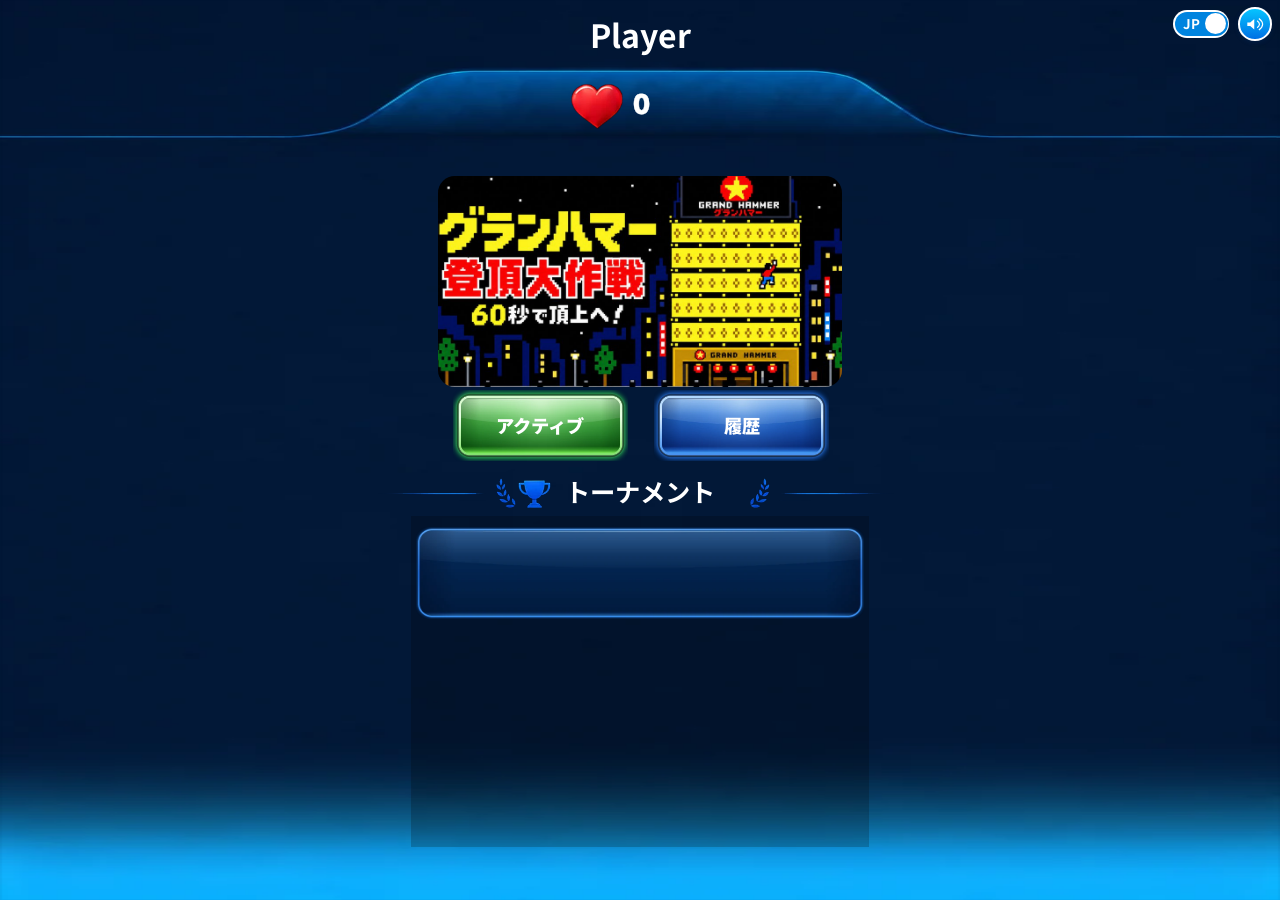
<file: index.html>
<!doctype html>
<!-- GRAND HAMMER CLIMB 60, GameBull web build (portrait). This page is the host-facing shell:
     - the loading page (Unity IdeofuzionBridge template behaviour, playbook section 7): baked blurred key art,
       spinner, tenant icon from /context (gameLogoUrl, then gameBannerUrl) with the 4 s / 30 s clocks;
     - a frame filling the whole page (full width and height, safe areas excepted; no fixed size or scale: the
       client's own #game box fits itself, 480 px wide at most, centred) that runs the game (app.html) with the same launch URL. -->
<html lang="ja">
<head>
<meta charset="utf-8">
<meta name="viewport" content="width=device-width, initial-scale=1, maximum-scale=1, user-scalable=no, viewport-fit=cover">
<meta name="theme-color" content="#07164b">
<title>グランハマー CLIMB 60</title>
<link rel="icon" type="image/png" href="./gb/favicon-kyWAIMi8.png">
  <script type="module" crossorigin src="./gb/index-BYP_D45t.js"></script>
  <link rel="modulepreload" crossorigin href="./gb/nozoom-zSHiv0yT.js">
  <link rel="stylesheet" crossorigin href="./gb/index-DK_s5OPO.css">
</head>
<body>
<iframe id="gb-frame" title="GRAND HAMMER CLIMB 60" allow="autoplay; fullscreen; clipboard-write"></iframe>
<div id="gb-loading">
  <div id="unity-loading-bar">
    <div id="unity-logo"><div id="gb-tenant-logo"></div><div id="gb-spinner"></div></div>
    <div id="unity-progress-bar-empty"><div id="unity-progress-bar-full"></div></div>
    <div id="unity-progress-percent">0%</div>
  </div>
</div>
</body>
</html>
</file>
<file: gb/index-DK_s5OPO.css>
html,body{touch-action:pan-x pan-y;background:#030716;width:100%;height:100%;margin:0;padding:0;overflow:hidden}#gb-frame{top:env(safe-area-inset-top,0px);right:env(safe-area-inset-right,0px);bottom:env(safe-area-inset-bottom,0px);left:env(safe-area-inset-left,0px);width:calc(100% - env(safe-area-inset-left,0px) - env(safe-area-inset-right,0px));height:calc(100% - env(safe-area-inset-top,0px) - env(safe-area-inset-bottom,0px));background:#030716;border:0;display:block;position:fixed}#gb-loading{z-index:1200;touch-action:none;-webkit-user-select:none;user-select:none;background:#030716 url(./loading-bg-6_ZpRDi5.jpg) 50%/cover no-repeat;position:fixed;inset:0}#unity-loading-bar{text-align:center;position:absolute;top:50%;left:50%;transform:translate(-50%,-50%)}#unity-logo{background:0 0;width:180px;height:180px;margin:0 auto 12px;position:relative}#unity-logo.gb-fallback{background:url(./game-icon-C-yCJjTS.jpg) 50%/contain no-repeat;border-radius:28px}#gb-tenant-logo{opacity:0;background-position:50%;background-repeat:no-repeat;background-size:contain;transition:opacity .25s;position:absolute;inset:0}#gb-tenant-logo.gb-ready{opacity:1}#gb-spinner{border:4px solid #ffffff2e;border-top-color:#ffe600;border-radius:50%;width:44px;height:44px;margin:-22px 0 0 -22px;animation:.8s linear infinite gb-spin;position:absolute;top:50%;left:50%}@keyframes gb-spin{to{transform:rotate(360deg)}}@media (prefers-reduced-motion:reduce){#gb-spinner{animation-duration:3s}}#unity-progress-bar-empty{background:#d9d9d9;border-radius:9px;width:300px;height:18px;margin:12px auto 0;overflow:hidden}#unity-progress-bar-full{background:linear-gradient(90deg,#e0b800,#ffe600);border-radius:9px;width:0%;height:100%;transition:width .1s}#unity-progress-percent{color:#f2f2f2;margin-top:6px;font:14px arial,sans-serif}
</file>
<file: c3/style.css>
@font-face{font-family:DotGothic16;src:url("assets/fonts/DotGothic16-Regular.ttf") format("truetype");font-weight:400;font-style:normal;font-display:block}
:root{color-scheme:dark;font-family:system-ui,sans-serif;background:#030716;color:#fff}*{box-sizing:border-box}body{margin:0;min-height:100dvh;display:grid;place-items:center;padding:env(safe-area-inset-top) env(safe-area-inset-right) env(safe-area-inset-bottom) env(safe-area-inset-left)}button{font:inherit;color:inherit;cursor:pointer;border:2px solid #ffe600;background:#07164b;padding:10px;touch-action:none}button:focus-visible{outline:3px solid white;outline-offset:2px}#game{width:min(100vw,480px);height:min(calc(100dvh - env(safe-area-inset-top) - env(safe-area-inset-bottom)),928px);display:flex;flex-direction:column;border-left:3px solid #ffe600;border-right:3px solid #ffe600;overflow:hidden;background:#000;position:relative}header{height:112px;flex:none;padding:7px 12px 5px;position:relative;border-top:3px solid #ffe600;border-bottom:3px solid #ffe600}.brand{font-family:monospace;font-weight:1000;letter-spacing:1px;font-size:23px;line-height:23px;color:#ffe600}.brand small{display:block;color:#00bcd4;font-size:12px;line-height:16px}.brand small span{font-size:8px;color:#fff0be}#sound{position:absolute;right:8px;top:5px;padding:6px;border:0;background:transparent;font-size:13px;color:#b6efff;min-height:35px}.stats{display:flex;justify-content:space-between;align-items:end;gap:8px}.stats>div:nth-child(2){text-align:center}.stats>div:last-child{text-align:right}.stats label{display:block;color:#ff7b20;font:900 15px monospace;line-height:15px}.stats b{font:900 38px/39px monospace;letter-spacing:1px;font-variant-numeric:tabular-nums}#score{color:#ffe600}#height small{font-size:17px}#area{height:25px;display:flex;align-items:center;justify-content:space-between;padding:0 10px;background:#07164b;font-size:12px;font-weight:900;flex:none}#play{position:relative;flex:1;min-height:120px;overflow:hidden;background:#07164b}canvas{display:block;width:100%;height:100%;image-rendering:pixelated}footer{height:157px;flex:none;border-top:3px solid #ffe600;padding:4px 10px 5px;background:#000}#hint{font-size:12px;line-height:20px;color:#ffe600;text-align:center;white-space:nowrap;font-weight:800}#pads{display:flex;gap:10px;height:105px}#pads button{width:50%;position:relative;padding:7px 0 4px 43px;border:3px solid #00bcd4;background:#1539a6;user-select:none;-webkit-user-select:none;-webkit-touch-callout:none}#pads #right{background:#a80f38;border-color:#ffe600}#pads button strong{display:block;font-size:29px;line-height:38px;letter-spacing:3px}#pads button small{font:900 13px monospace}.hand{position:absolute;left:8px;top:24px;font-size:28px;filter:grayscale(1) brightness(4)}#pads button.pressed{border-color:white;transform:translateY(2px);background:#07164b}#pads button.next{box-shadow:inset 0 0 0 2px #fff0be}.help{font-size:10px;text-align:center;line-height:18px;color:#b6efff}#overlay{position:absolute;inset:0;display:flex;align-items:center;justify-content:center;background:#0006;overflow:auto;padding:10px}#overlay:empty{display:none}.panel{width:100%;max-width:350px;background:#050b21f5;border:2px solid #ffe600;padding:15px;text-align:center;max-height:100%;overflow:auto}.panel h1{font-size:24px;line-height:1.3;color:#ffe600;margin:6px 0 10px}.panel .eyebrow{color:#00bcd4;font:900 10px monospace;letter-spacing:2px}.panel p{font-size:12px;line-height:1.7;margin:8px 0}.panel button,.panel a{display:block;width:100%;margin-top:8px;text-decoration:none;font-weight:800;font-size:13px;padding:10px}.primary{background:#ffe600;color:#000}.panel .secondary{border-color:#00bcd4;background:#07164b}.panel a{color:#00bcd4}.panel .score{font:900 39px monospace;color:#ffe600}.panel .tags{font-size:11px;color:#fff0be}.panel details{text-align:left;font-size:11px;margin-top:10px}.panel .tiny{font-size:10px;color:#bdc5dc}.panel table{font-size:11px;width:100%}.panel td:last-child{text-align:right}#countdown{position:absolute;inset:0;background:#0007;display:grid;place-items:center;color:#ffe600;font:900 100px monospace;pointer-events:none}#countdown[hidden]{display:none}#game.last10 header{border-color:#f02a28}#qa{position:fixed;left:5px;top:5px;width:160px;font-size:10px;background:#000d;padding:8px;z-index:20}#qa button{font-size:10px;padding:5px;margin:3px}
@media(max-height:720px){header{height:92px;padding-top:4px}.brand{font-size:19px;line-height:19px}.brand small{line-height:12px;font-size:10px}.stats label{font-size:13px;line-height:13px}.stats b{font-size:31px;line-height:33px}footer{height:125px;padding:2px 8px}#pads{height:82px}#pads button strong{font-size:26px;line-height:31px}.hand{top:18px;font-size:25px}#hint{font-size:10px;line-height:18px}.help{font-size:9px;line-height:15px}#area{height:22px;font-size:11px}.panel{padding:9px}.panel h1{font-size:20px}.panel p{font-size:11px}.panel button{padding:7px;margin-top:5px}}@media(min-width:650px) and (max-height:550px){#game{width:320px}footer{height:110px}#pads{height:70px}header{height:80px}.stats b{font-size:24px;line-height:26px}}

/* Ending: frozen competition HUD, dedicated touch button, no climbing prompts. */
#game.ending #pads,#game.ending .help{display:none}
#endingNext{display:block;margin:14px auto 0;width:80%;min-height:48px;font-weight:900}
#endingNext:disabled{opacity:.5;cursor:default}
#game.ending #hint{white-space:normal;line-height:24px;padding-top:8px}
#game.ending.last10 header{border-color:#ffe600}

body:has(#game.ending) #qa{display:none}

/* Reference-matched arcade pads; hit regions and pointer handlers are unchanged. */
footer{border-bottom:3px solid #ffe600;padding:3px 10px 2px}
#pads{gap:10px}
#pads button{padding:7px 18px;display:flex;align-items:center;justify-content:space-around;gap:8px;background:#0735b7;border:3px solid #00cce8;border-radius:0;box-shadow:inset 0 0 0 1px #184cd3;overflow:hidden;color:#fff}
#pads #right{background:#bf002c;box-shadow:inset 0 0 0 1px #e22243;border-color:#ffe600}
#pads .pixel-hand{display:block;width:42%;max-width:62px;height:78%;flex:none;pointer-events:none;image-rendering:pixelated}
#pads .pad-symbol{display:block;width:42%;max-width:64px;height:100%;flex:none;pointer-events:none;image-rendering:pixelated}
#pads button.pressed{background:#07164b;border-color:#fff;box-shadow:inset 0 0 0 2px #fff}
#pads button.next{box-shadow:inset 0 0 0 2px #fff0be}
.control-brand{font:900 15px/20px monospace;letter-spacing:0;color:#00d9f4;text-align:center}
@media(max-height:720px){footer{padding:1px 8px 0}#pads button{padding:5px 14px}.control-brand{font-size:12px;line-height:17px}}

/* v2.9: readable UI type; pixel art keeps its original raster grid. */
#textCanvas{position:absolute;inset:0;width:100%;height:100%;image-rendering:auto;pointer-events:none}
#overlay{background:#0009;padding:8px}
.panel{background:#050b21;padding:14px;scrollbar-gutter:stable}
.panel p,.panel .tiny,.panel .tags,.panel details,.panel table{font-size:14px;line-height:1.65;color:#fff}
.panel .eyebrow{font:800 13px/1.5 system-ui,sans-serif;letter-spacing:.5px;color:#65e9ff}
.panel h1{font-size:26px;line-height:1.35}
.panel button,.panel a{font-size:16px;line-height:1.45;min-height:44px;padding:10px}
.panel summary{font-size:14px;line-height:1.6;padding:8px 0;cursor:pointer}
.panel td{padding:5px 2px}.panel td:last-child{white-space:nowrap}
#area{height:auto;min-height:30px;font-size:14px;line-height:20px;gap:8px;padding:4px 8px}
#floor{min-width:0;overflow-wrap:anywhere}#multiplier{flex:none}
#sound{font-size:14px}.brand small span{font-size:10px}
footer{height:180px;display:flex;flex-direction:column;gap:2px}
#hint{font-size:14px;line-height:20px;white-space:normal;min-height:40px;display:flex;align-items:center;justify-content:center;flex:none}
#pads{flex:1;min-height:72px;max-height:105px}
.control-brand{font-size:14px;line-height:20px;flex:none}
#endingNext{font-size:16px;flex:none}#game.ending #hint{min-height:44px}
@media(max-height:720px){footer{height:149px}#pads{max-height:82px}.panel{padding:10px}.panel h1{font-size:23px}#area{font-size:14px}.panel p,.panel .tiny,.panel .tags,.panel details,.panel table{font-size:14px}.control-brand{font-size:14px;line-height:18px}}

#area #skip{font-size:14px;line-height:20px;padding:4px 8px;white-space:nowrap;flex:none;min-height:34px}
#area:has(#skip) #multiplier{display:none}
.panel{overflow-wrap:anywhere}.panel table{table-layout:fixed}.panel td:first-child{width:62%}
/* QA controls fold away so they do not obscure the screen being reviewed. */
#qa{left:auto;right:0;top:0;width:130px;max-height:100dvh;overflow:auto}
#qa.folded{width:40px;padding:2px}#qa.folded>*:not(#qaToggle){display:none}

.brand small{font-size:14px;line-height:16px}
#qa.folded{font-size:0}#qa.folded #qaToggle{font-size:10px}

/* v2.11: Pixel typography on every screen. */
body{visibility:hidden}body.pixel-ready{visibility:visible}
body,button,a,summary,table,h1,p,b,strong,small,label,span,div,td,aside{font-family:DotGothic16!important;font-weight:400!important;font-style:normal!important;font-synthesis:none}
header{height:112px;padding:4px 10px}.brand{font-size:32px;line-height:32px;letter-spacing:0}.brand small{font-size:16px;line-height:16px}.stats label{font-size:16px;line-height:16px}.stats b{font-size:32px;line-height:32px;letter-spacing:0}#height small{font-size:16px}#sound{font-size:16px;min-height:32px;padding:4px}
#area,#area #skip,#hint,.help,.control-brand{font-size:16px;line-height:20px}#area #skip{padding:4px 8px}#hint{min-height:40px}
.panel h1{font-size:32px;line-height:40px}.panel .score{font-size:48px;line-height:56px}.panel p,.panel .tiny,.panel .tags,.panel details,.panel table,.panel summary,.panel .eyebrow,.panel button,.panel a,#endingNext{font-size:16px;line-height:24px;letter-spacing:0}.panel .tiny{color:#fff0be}.panel summary{list-style:none}.panel summary::-webkit-details-marker{display:none}.panel summary::before{content:'+ ';color:#ffe600}.panel details[open]>summary::before{content:'- '}#countdown{font-size:96px;line-height:96px}#textCanvas{image-rendering:pixelated}
@media(max-height:720px){header{height:112px}.brand{font-size:32px;line-height:32px}.brand small{font-size:16px;line-height:16px}.stats label{font-size:16px;line-height:16px}.stats b{font-size:32px;line-height:32px}.panel h1{font-size:32px;line-height:40px}#area,.panel p,.panel .tiny,.panel .tags,.panel details,.panel table,.control-brand{font-size:16px}}

/* v2.18: dedicated arcade title and readable pixel how-to page. */
#game.title-screen{border:3px solid #e8b83e;background:#07164b}
.title-screen header{height:40px;border:0;padding:0;background:#000}
.title-screen header .brand{font-size:16px;line-height:32px;padding-left:12px;color:#ffe600}
.title-screen header .brand small,.title-screen .stats,.title-screen #area,.title-screen footer{display:none}
.title-screen #sound{top:0;right:8px;font-size:16px}
.title-screen #overlay{background:#07164b;padding:0;align-items:flex-start;overflow-y:auto;overscroll-behavior:contain;touch-action:pan-y}
.front-panel{width:100%;min-height:100%;padding:12px 22px;display:flex;flex-direction:column;align-items:center;gap:8px;text-align:center;background:#07164b;color:#fff0be}
.front-kicker{font-size:16px;line-height:20px;color:#00d9f4;letter-spacing:2px}
#frontLogo{width:100%;height:auto;aspect-ratio:196/68;flex:none}
.front-panel h1{font:32px/40px DotGothic16;color:#ffe600;margin:0;text-shadow:3px 3px #a80f38;letter-spacing:3px}
.front-catch{font-size:16px;line-height:24px;margin:0}
#frontScene{width:100%;height:auto;aspect-ratio:240/104;flex:none}
.front-spec{width:100%;display:flex;justify-content:space-between;font-size:16px;line-height:24px;padding:4px 0;border-bottom:2px solid #9b682b;color:#ffe600}
.front-panel button{width:100%;flex:none;min-height:48px;touch-action:manipulation;font-size:16px;line-height:24px;border-radius:0}
.front-panel .front-start{font-size:32px;line-height:40px;min-height:60px;background:#ffe600;color:#000;border:3px solid #fff0be;box-shadow:4px 4px 0 #9b682b;margin:4px 0}
.front-panel .front-start:active{transform:translate(2px,2px);box-shadow:2px 2px 0 #9b682b}
.front-how{background:#07164b;border:2px solid #00bcd4;color:#fff}
.front-best{font-size:16px;line-height:24px;color:#00d9f4}.front-best span{color:#ffe600}
.front-credit{font-size:16px;line-height:20px;color:#00d9f4;width:100%;display:flex;justify-content:space-between;margin-top:auto}.front-credit span{color:#fff0be}
.how-panel{gap:12px;padding-bottom:20px}.how-panel h1{font-size:32px}.how-goal{font-size:16px;line-height:24px;margin:0;color:#ffe600}
.how-row{width:100%;display:grid;grid-template-columns:52px 1fr;gap:10px;text-align:left;padding:12px 0;border-bottom:2px solid #1539a6}
.how-icon{color:#ffe600;font-size:16px;line-height:24px;padding-top:4px}.how-row b{font-size:16px;line-height:24px;color:#00d9f4}.how-row p,.how-note{font-size:16px;line-height:24px;margin:4px 0 0;overflow-wrap:anywhere}.how-note{text-align:left;width:100%}
@media(max-height:700px){.front-panel{padding:8px 16px;gap:4px}#frontLogo{max-width:240px}.front-catch{display:none}#frontScene{max-width:200px}.front-panel .front-start{font-size:16px;line-height:24px;min-height:48px}.front-panel h1{letter-spacing:1px}.front-spec{padding:2px 0}.front-panel button{min-height:44px}.how-panel{gap:10px;padding-bottom:16px}}

.title-screen #canvas,.title-screen #textCanvas{visibility:hidden}

/* v2.19: the complete branded tower fills the title's available height. */
.front-panel.tower-front{height:100%;min-height:600px;padding:8px 14px;gap:6px}
.tower-front .tower-scene{width:100%;flex:1;min-height:220px;position:relative}
.tower-front #frontScene{position:absolute;inset:0;width:100%;height:100%;max-width:none;aspect-ratio:auto;object-fit:contain;image-rendering:pixelated}
.tower-front .front-best{display:none}
.tower-front .front-credit{margin-top:0}
.tower-front h1{flex:none}.tower-front .front-catch{display:block;margin:0;font-size:16px;line-height:24px;flex:none}
.tower-front .front-spec{padding:2px 0;flex:none}
@media(max-height:700px){.front-panel.tower-front{min-height:500px;padding:6px 10px;gap:4px}.tower-front .front-catch{display:none}.tower-front .tower-scene{min-height:220px}.tower-front .front-credit{line-height:16px}}

.score-breakdown{width:100%;border-collapse:collapse;margin:8px 0;font-size:16px;line-height:1.5}.score-breakdown th{text-align:left;font-weight:400}.score-breakdown td{text-align:right;white-space:nowrap;color:#ffe900}.score-breakdown tr:nth-last-child(2){border-top:2px solid #ffe900}.score-breakdown th,.score-breakdown td{padding:2px 0}

/* Language selector: available without leaving the current game. */
#language{position:absolute;right:91px;top:5px;min-width:48px;min-height:32px;padding:2px 5px;font-size:16px!important;line-height:24px;z-index:3}header .brand{font-size:16px!important;letter-spacing:0;line-height:20px}#sound{font-size:16px!important;max-width:86px;padding:2px;line-height:24px}html[lang=en] .front-panel h1{font-size:24px!important}html[lang=en] .how-row b{font-size:16px!important}html[lang=en] #area{font-size:16px!important}html[lang=en] #pads .pad-symbol{display:none}html[lang=en] #left:after{content:"L ←"}html[lang=en] #right:after{content:"R →"}html[lang=en] #pads button:after{font-family:DotGothic16;font-size:32px;line-height:1;white-space:nowrap}html[lang=en] .panel .eyebrow{letter-spacing:0}html[lang=en] #height small{font-size:16px}html[lang=en] .panel p{overflow-wrap:anywhere}
@media(max-width:350px){header .brand{font-size:16px!important;max-width:155px;line-height:16px}.title-screen header .brand{max-width:150px}#language{right:83px}#sound{right:3px;font-size:16px!important}html[lang=en] .front-panel h1{font-size:16px!important}}
</file>
<file: gb/app-CGp7PdDT.css>
@font-face{font-family:GB NSJP;font-weight:900;src:url(./nsjp-black-CVdOt1v2.woff)format("woff");font-display:block}@font-face{font-family:GB NSJP;font-weight:700;src:url(./nsjp-bold-Dn8patu8.woff)format("woff");font-display:block}@font-face{font-family:GB NSJP;font-weight:300;src:url(./nsjp-light-zgiZyzh-.woff)format("woff");font-display:block}@font-face{font-family:GB Nunito;font-weight:900;src:url(./nunito-black-DD-Or4De.woff)format("woff");font-display:block}@keyframes gbFade{0%{opacity:0}to{opacity:1}}.gb-txt{color:#fff;white-space:nowrap;align-items:center;line-height:1.15;display:flex;position:absolute;overflow:visible}.gb-fit{overflow:hidden}.gb-center{text-align:center;justify-content:center}.gb-wrap{white-space:normal}.gb-ellipsis{text-overflow:ellipsis;line-height:var(--lh,normal);align-content:center;display:block;overflow:hidden}.gb-black{font-family:GB NSJP,Noto Sans JP,Hiragino Sans,sans-serif;font-weight:900}.gb-bold{font-family:GB NSJP,Noto Sans JP,Hiragino Sans,sans-serif;font-weight:700}.gb-light{font-family:GB NSJP,Noto Sans JP,Hiragino Sans,sans-serif;font-weight:300}.gb-nunito{font-family:GB Nunito,Nunito,Arial,sans-serif;font-weight:900}.gb-faux{-webkit-text-stroke:calc(var(--lu) * .6) currentColor}.gb-img{pointer-events:none;-webkit-user-select:none;user-select:none;max-width:none;display:block;position:absolute}.gb-btn{cursor:pointer;color:#fff;-webkit-tap-highlight-color:transparent;background:50%/100% 100% no-repeat;border:0;margin:0;padding:0;transition:filter .1s,opacity .1s}.gb-btn:active:not(:disabled){filter:brightness(.784)}.gb-btn:disabled{filter:brightness(.784);opacity:.502;cursor:default}.gb-label{white-space:nowrap;justify-content:center;align-items:center;display:flex;position:absolute}.gb-nine{background:0 0;border-style:solid;border-color:#0000}.gb-popup-box{border-image-slice:60 201 382 200 fill;border-image-width:calc(var(--lu)*60) calc(var(--lu)*201) calc(var(--lu)*382) calc(var(--lu)*200);opacity:.98}.gb-okbar{border-image-slice:77 515 78 516 fill;border-image-width:calc(var(--lu)*30.8) calc(var(--lu)*206) calc(var(--lu)*31.2) calc(var(--lu)*206.4)}.gb-joinbar{border-image-slice:71 431 75 430 fill;border-image-width:calc(var(--lu)*38.8) calc(var(--lu)*236.1) calc(var(--lu)*41) calc(var(--lu)*235)}.gb-lb-frame{border-image-slice:597 445 598 fill;border-image-width:calc(var(--lu)*157.1) calc(var(--lu)*117.1) calc(var(--lu)*157.4) calc(var(--lu)*117.1)}.gb-lobby,.gb-gameend,.gb-popup-dim,.gb-bootcover,.gb-legacy{z-index:1100;touch-action:pan-x pan-y;position:fixed;inset:0;overflow:hidden}.gb-lobby{background:#021837}.gb-lobby-bgcover{background:#021837;position:absolute;inset:0}.gb-lobby-bgpanel{height:100%;width:max(100%, var(--lobby-w));pointer-events:none;box-sizing:border-box;border:0 solid #0000;border-image-slice:240 0 239 fill;border-image-width:calc(var(--lu) * 240.2) 0 calc(var(--lu) * 239.2) 0;border-image-repeat:stretch;position:absolute;top:0;left:50%;transform:translate(-50%)}.gb-lobby-box{top:0;left:calc(50% - var(--lobby-w) / 2);width:var(--lobby-w);height:100%;position:absolute}.gb-list{overscroll-behavior:contain;scrollbar-width:none;background:#0003;position:absolute;overflow:hidden auto}.gb-list::-webkit-scrollbar{display:none}.gb-list-content{gap:calc(var(--lu) * 8);padding:calc(var(--lu) * 16) calc(var(--lu) * 8) calc(var(--lu) * 8);flex-direction:column;display:flex}.gb-lb-content{padding:calc(var(--lu) * 8)}.gb-card{width:calc(var(--lu) * 636.2);height:calc(var(--lu) * 130);cursor:pointer;background:50%/100% 100% no-repeat;flex:none;position:relative}.gb-card .gb-tint{content:"";object-position:-9999px;-webkit-mask-size:contain;mask-size:contain}.gb-lbrow{width:calc(var(--lu) * 656);height:calc(var(--lu) * 90);border-image-slice:111 511 111 513 fill;border-image-width:calc(var(--lu)*30.4) calc(var(--lu)*140) calc(var(--lu)*30.4) calc(var(--lu)*140.5);flex:none;position:relative}.gb-gameend{background:#122540}.gb-popup-dim{z-index:1103;background:#0009}.gb-bootcover{z-index:1101;background:#0e0e12 50%/100% 100% no-repeat}.gb-tenant-logo{z-index:1104;object-fit:contain;pointer-events:none}.gb-tap{cursor:pointer;color:inherit;-webkit-tap-highlight-color:transparent;border:0;margin:0;padding:0}.gb-tap:focus-visible{outline:none}.gb-toast{pointer-events:none;animation:1.6s linear forwards gbToast}@keyframes gbToast{0%,75%{opacity:1}to{opacity:0}}.gb-qrsheet{z-index:1106;touch-action:pan-x pan-y;background:#050a12c7;justify-content:center;align-items:center;display:flex;position:fixed;inset:0}.gb-qrcard{background:#121e38;position:relative}.gb-topctl{z-index:1105;gap:calc(var(--lu) * 12);align-items:flex-start;display:flex}.gb-mute{width:calc(var(--lu) * 48);height:calc(var(--lu) * 48);border:calc(var(--lu) * 3) solid #fff;padding:calc(var(--lu) * 8);color:#fff;box-shadow:0 calc(var(--lu)*2) calc(var(--lu)*6) #00285a73;cursor:pointer;background:linear-gradient(#06c4ff,#0070e4);border-radius:50%;place-items:center;display:grid}.gb-mute svg{width:100%;height:100%}.gb-mute:active{filter:brightness(.784)}.gb-lang{width:calc(var(--lu) * 80);height:calc(var(--lu) * 40);border-radius:calc(var(--lu) * 20);cursor:pointer;background:#fff;border:0;padding:0;position:relative}.gb-lang-track{inset:calc(var(--lu) * 2.5);border-radius:calc(var(--lu) * 17.5);position:absolute}.gb-lang-track.ja{background:#0084df}.gb-lang-track.en{background:#0a1229b3}.gb-lang-label{height:100%;width:calc(var(--lu) * 41.4);font:700 calc(var(--lu) * 19) "GB NSJP", "Noto Sans JP", sans-serif;color:#fff;justify-content:center;align-items:center;display:flex;position:absolute;top:0}.gb-lang-knob{top:calc(var(--lu) * 5);width:calc(var(--lu) * 30);height:calc(var(--lu) * 30);background:#fff;border-radius:50%;position:absolute}.gb-board,.gb-tutorial{touch-action:pan-x pan-y;background-repeat:no-repeat;background-size:100% 100%;position:fixed;inset:0}.gb-board{z-index:1090}.gb-tutorial{z-index:1099}.gb-board-content{position:absolute;left:50%;transform:translate(-50%)}.gb-tutorial>div{left:calc(50% - var(--stage-w) / 2 + var(--bu) * 90)!important}.gb-confetti{left:calc(50% - var(--stage-w) / 2);width:var(--stage-w);pointer-events:none;height:100%;position:absolute;top:0}.gb-board-title{color:#fff4d4;text-shadow:calc(var(--bu)*5) calc(var(--bu)*5) 0 #030716f2, calc(var(--bu)*5) calc(var(--bu)*-5) 0 #030716f2, calc(var(--bu)*-5) calc(var(--bu)*5) 0 #030716f2, calc(var(--bu)*-5) calc(var(--bu)*-5) 0 #030716f2;justify-content:center;align-items:center;font-family:GB NSJP,Noto Sans JP,sans-serif;font-weight:700;display:flex}.gb-glyph{color:#ffe600;box-sizing:border-box;background:radial-gradient(circle at 40% 30%,#1b3a9a,#07164b);border-style:solid;border-color:#ffe600;border-radius:50%;justify-content:center;align-items:center;font-family:Arial,Noto Sans JP,sans-serif;font-weight:900;line-height:1;display:flex}.gb-jp{white-space:nowrap;font-family:GB NSJP,Noto Sans JP,Hiragino Sans,sans-serif;font-weight:700;line-height:1.2}.gb-tmp{white-space:nowrap;font-family:GB NSJP,Noto Sans JP,Hiragino Sans,sans-serif;font-weight:900;line-height:1.2}.gb-num{white-space:nowrap;font-variant-numeric:tabular-nums;font-family:Arial,Noto Sans JP,sans-serif;font-weight:800}.gb-ll{align-items:flex-end;display:flex}.gb-ul{align-items:flex-start;display:flex}.gb-ml{justify-content:flex-start;align-items:center;display:flex}.gb-mr{justify-content:flex-end;align-items:center;display:flex}.gb-mc{text-align:center;justify-content:center;align-items:center;display:flex}.gb-shrink{text-overflow:ellipsis;overflow:hidden}.gb-sub{white-space:normal;-webkit-line-clamp:2;word-break:normal;line-break:strict;-webkit-box-orient:vertical;line-height:1.2;display:-webkit-box;overflow:hidden}.gb-board-btn:disabled{filter:brightness(.784);opacity:.502}.gb-tut-btn:disabled{filter:brightness(.85);opacity:1}.gb-home{justify-content:center;align-items:center;display:flex}.gb-intro{z-index:1085;pointer-events:none;position:fixed;inset:0}.gb-intro-dim{background:#0000007a;position:absolute;inset:0}.gb-stage{top:0;bottom:0;left:calc(50% - var(--stage-w) / 2);width:var(--stage-w);position:absolute}.gb-intro-num{text-shadow:calc(var(--bu)*6) calc(var(--bu)*6) 0 #0009, calc(var(--bu)*6) calc(var(--bu)*-6) 0 #0009, calc(var(--bu)*-6) calc(var(--bu)*6) 0 #0009, calc(var(--bu)*-6) calc(var(--bu)*-6) 0 #0009;justify-content:center;align-items:center;font-family:Arial,Noto Sans JP,sans-serif;font-weight:900;line-height:1;display:flex}.gb-goal{z-index:1070;pointer-events:none;color:#fff0be;white-space:nowrap;background:#030716db;border:1px solid #ffe600;border-radius:10px;padding:3px 12px;font:900 14px GB NSJP,Noto Sans JP,sans-serif;position:absolute;transform:translate(-50%,-50%)}.gb-goal b{color:#ffe600;font-weight:900}.gb-cd{z-index:1080;pointer-events:none;place-items:center;display:grid;position:absolute}.gb-cd-glow{background:radial-gradient(closest-side,#ff141f,#ff141f00);border-radius:50%;position:absolute;inset:5%}.gb-cd-ring{background:radial-gradient(closest-side,#0000 54%,#ff2933 72%,#0000 90%);border-radius:50%;position:absolute;inset:19%}.gb-cd-num{text-shadow:2px 2px #030716f2,2px -2px #030716f2,-2px 2px #030716f2,-2px -2px #030716f2;font-weight:900;line-height:1;position:relative}.gb-vignette{z-index:1080;pointer-events:none;background:radial-gradient(closest-side,#0000 50%,#ff293359 80%,#ff2933 100%);position:fixed;inset:0}.gb-legacy{color:#fff;background:#0009;font-family:Arial,Noto Sans JP,sans-serif}.gb-legacy-card{gap:calc(var(--lu) * 14);padding:calc(var(--lu) * 40);box-sizing:border-box;background:#1a1f29f2;flex-direction:column;display:flex}.gb-legacy-title{font-weight:700}.gb-legacy-input{color:#fff;padding:0 calc(var(--lu) * 16);background:#ffffff1a;border:0}.gb-legacy-btn{flex:none;width:100%;font-weight:700}.gb-legacy-row{margin-bottom:calc(var(--lu) * 10);padding:0 calc(var(--lu) * 8);background:#ffffff0a;align-items:center;display:flex}#overlay{display:none!important}[class*=gb-] :is(div,span,b,p,small,label,strong,td,a,button,h1),:is(div,span,b,button)[class*=gb-]{font-family:inherit!important;font-weight:inherit!important;font-synthesis:weight!important}html .gb-lobby,html .gb-gameend,html .gb-popup-dim,html .gb-legacy,html .gb-board,html .gb-tutorial,html .gb-bootcover,html .gb-topctl{font-family:Arial,Noto Sans JP,sans-serif!important;font-weight:400!important}html .gb-black{font-family:GB NSJP,Noto Sans JP,Hiragino Sans,sans-serif!important;font-weight:900!important}html .gb-bold{font-family:GB NSJP,Noto Sans JP,Hiragino Sans,sans-serif!important;font-weight:700!important}html .gb-light{font-family:GB NSJP,Noto Sans JP,Hiragino Sans,sans-serif!important;font-weight:300!important}html .gb-nunito{font-family:GB Nunito,Nunito,Arial,sans-serif!important;font-weight:900!important}html .gb-jp,html .gb-board-title,html .gb-legacy-title{font-family:GB NSJP,Noto Sans JP,Hiragino Sans,sans-serif!important;font-weight:700!important}html .gb-tmp,html .gb-goal{font-family:GB NSJP,Noto Sans JP,Hiragino Sans,sans-serif!important;font-weight:900!important}html .gb-num{font-family:Arial,Noto Sans JP,sans-serif!important;font-weight:800!important}html .gb-glyph,html .gb-intro-num{font-family:Arial,Noto Sans JP,sans-serif!important;font-weight:900!important}html .gb-lang-label{font-family:GB NSJP,Noto Sans JP,sans-serif!important;font-weight:700!important}html .gb-cd-num{font-family:DotGothic16,monospace!important;font-weight:400!important}html button.gb-btn,html button.gb-lang,html button.gb-mute,html button.gb-legacy-btn{touch-action:manipulation}html button.gb-btn{border:0;padding:0}html button.gb-lang{background:#fff;border:0;padding:0}html button.gb-mute{padding:calc(var(--lu) * 8);border:calc(var(--lu) * 3) solid #fff;background:linear-gradient(#06c4ff,#0070e4)}.gb-btn:focus-visible,.gb-lang:focus-visible,.gb-mute:focus-visible{outline:none}.gb-btn:hover:not(:active),.gb-lang:hover,.gb-mute:hover:not(:active){filter:none}
</file>
